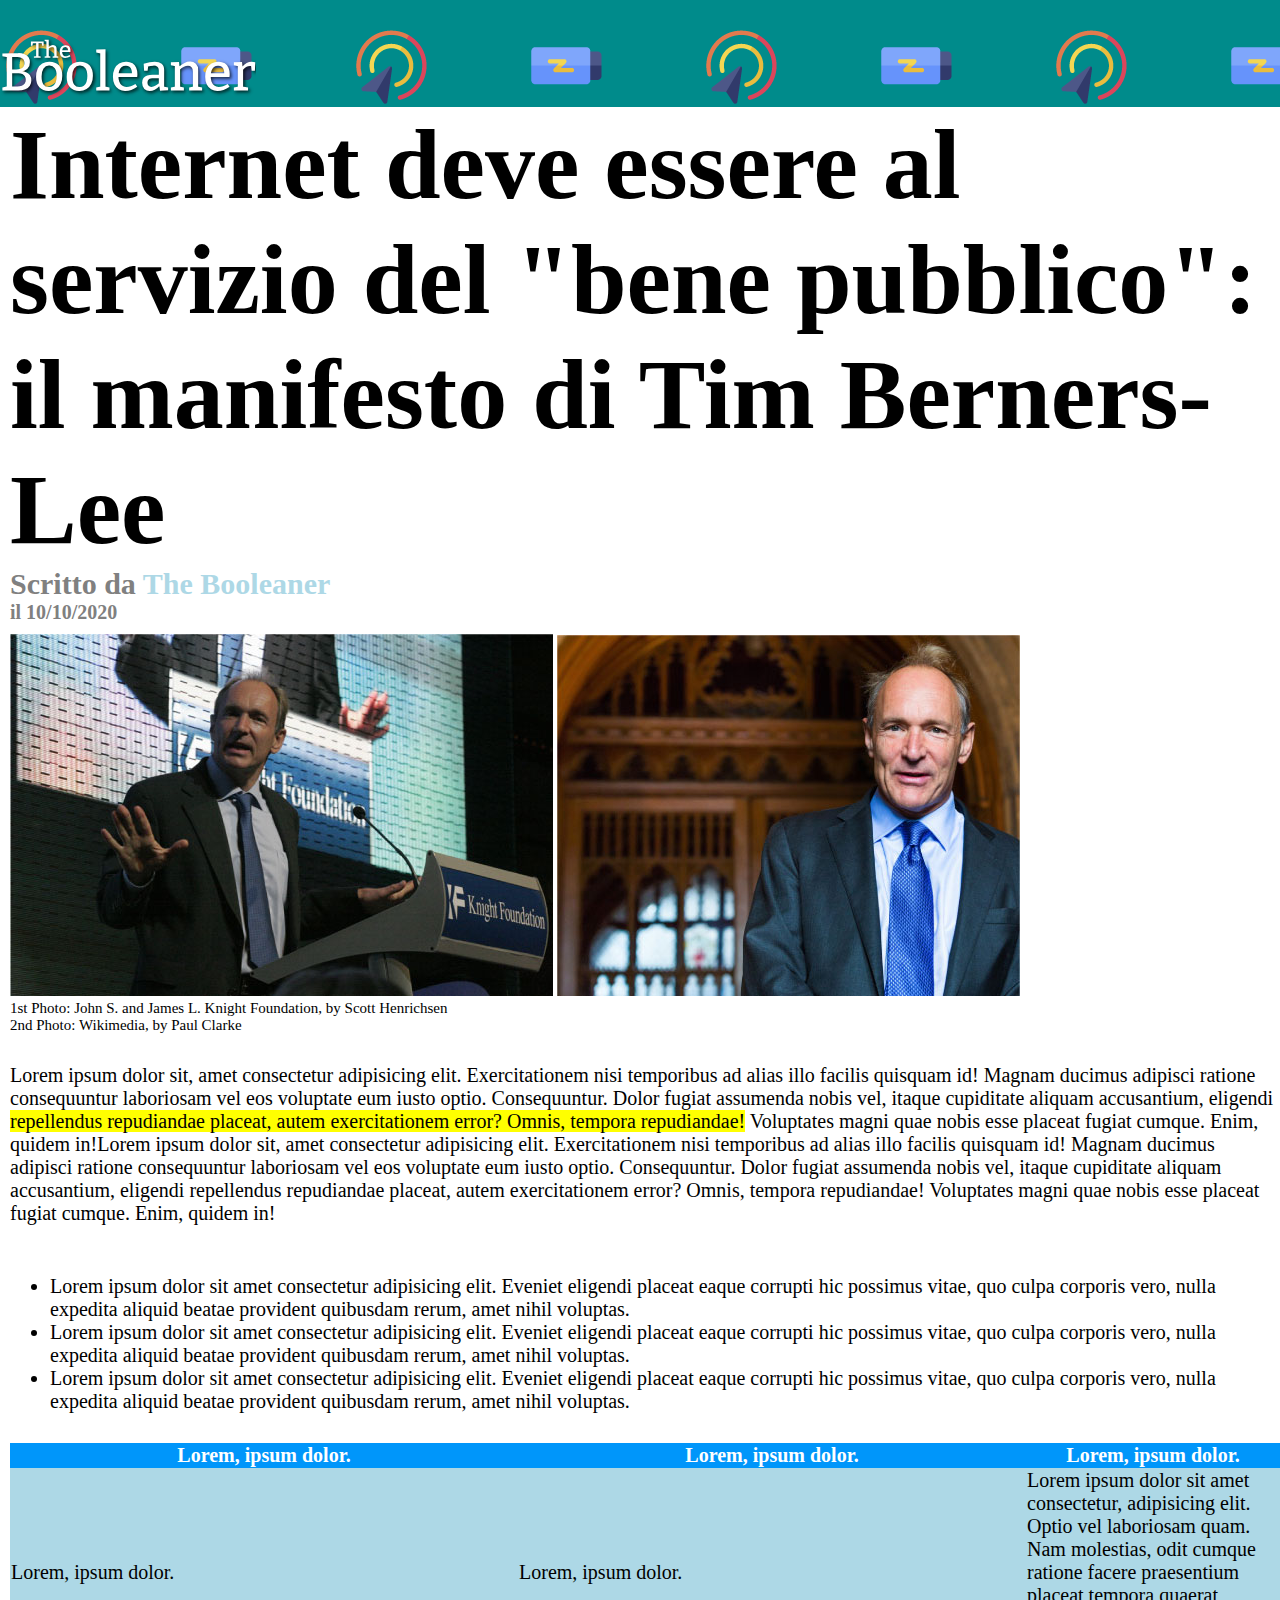
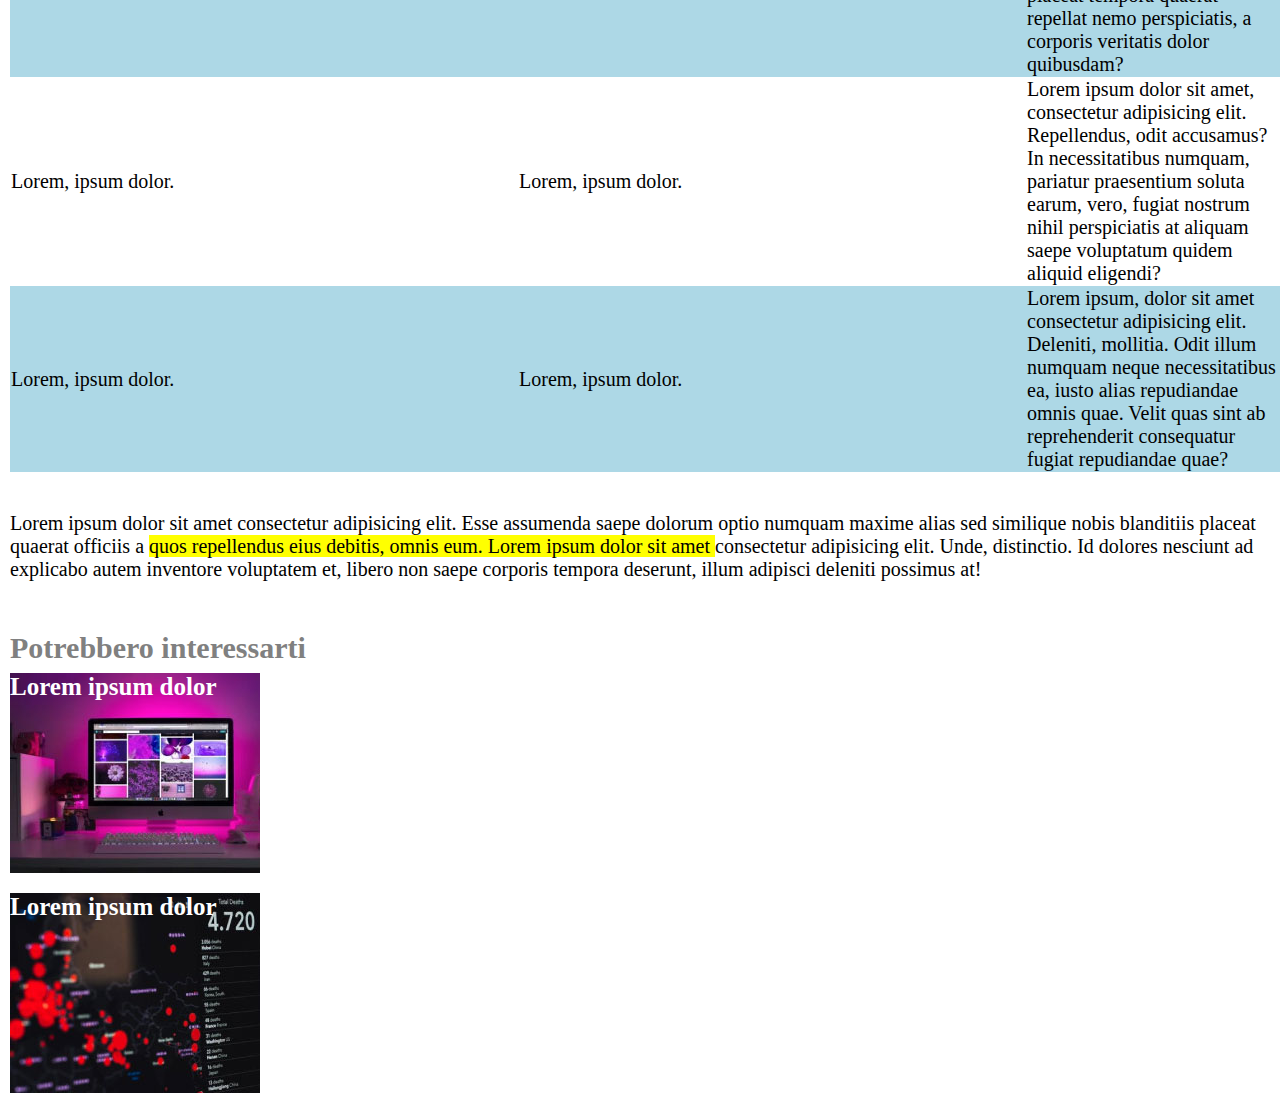
<file: index.html>
<!DOCTYPE html>
<html lang="en">
<head>
    <meta charset="UTF-8">
    <meta name="viewport" content="width=device-width, initial-scale=1.0">
    <meta name="author" content="Antonio Ferrigno">
    <meta name="description" content="Il manifesto di Tim Berners-Lee">
    <meta name="keyword" content="Tim Berners-Lee, manifesto, The booleaner">
    <link rel="stylesheet" href="./css/style.css">
    <title>The Booleaner</title>
</head>
<!--inizio body-->
<body>
<!-- Header con logo e background-->    
    <header>
        <div class="background-header">
            <img src="./img/logo.svg" alt="logo" id="banner-logo">
        </div>
    </header>
<!--diviso il main dal resto del body per non applicare il padding anche al logo con background-->
    <main>
<!--titolo h1-->
    <section>
        <div class="second-header">
            <h1>Internet deve essere al servizio del "bene pubblico": il manifesto di Tim Berners-Lee</h1>
        </div>
    </section>    
<!--crediti-->
    <h2>Scritto da <a href="https://github.com/antonioferrigno28">The Booleaner</a></h2>
    <h3>il 10/10/2020</h3>
<!-- immagini Tim Berners-Lee-->
    <div class="body-images">
        <img src="./img/tim-1.jpg" alt="tim1" id="tim1">
        <img src="./img/tim-2.jpg" alt="tim2" id="tim2">
    </div>
<!--descrizione delle immagini-->
    <div class="pictures-description">
        <h4>1st Photo: John S. and James L. Knight Foundation, by Scott Henrichsen</h4>
        <h4>2nd Photo: Wikimedia, by Paul Clarke</h4>
    </div>
<!--primo paragrafo con paorle evidenziate-->
    <div class="first-paragraph">
        <p>Lorem ipsum dolor sit, amet consectetur adipisicing elit. Exercitationem nisi temporibus ad alias illo facilis quisquam id! Magnam ducimus adipisci ratione consequuntur laboriosam vel eos voluptate eum iusto optio. Consequuntur.
        Dolor fugiat assumenda nobis vel, itaque cupiditate aliquam accusantium, eligendi <mark>repellendus repudiandae placeat, autem exercitationem error? Omnis, tempora repudiandae!</mark> Voluptates magni quae nobis esse placeat fugiat cumque. Enim, quidem in!Lorem ipsum dolor sit, amet consectetur adipisicing elit. Exercitationem nisi temporibus ad alias illo facilis quisquam id! Magnam ducimus adipisci ratione consequuntur laboriosam vel eos voluptate eum iusto optio. Consequuntur.
        Dolor fugiat assumenda nobis vel, itaque cupiditate aliquam accusantium, eligendi repellendus repudiandae placeat, autem exercitationem error? Omnis, tempora repudiandae! Voluptates magni quae nobis esse placeat fugiat cumque. Enim, quidem in!</p>
    </div>
<!--inizio unordered list-->
    <div class="unordered-list">
        <ul>
            <li>Lorem ipsum dolor sit amet consectetur adipisicing elit. Eveniet eligendi placeat eaque corrupti hic possimus vitae, quo culpa corporis vero, nulla expedita aliquid beatae provident quibusdam rerum, amet nihil voluptas.</li>
            <li>Lorem ipsum dolor sit amet consectetur adipisicing elit. Eveniet eligendi placeat eaque corrupti hic possimus vitae, quo culpa corporis vero, nulla expedita aliquid beatae provident quibusdam rerum, amet nihil voluptas.</li>
            <li>Lorem ipsum dolor sit amet consectetur adipisicing elit. Eveniet eligendi placeat eaque corrupti hic possimus vitae, quo culpa corporis vero, nulla expedita aliquid beatae provident quibusdam rerum, amet nihil voluptas.</li>
        
        </ul>
    </div>
<!--inizio tabella-->
    <div class="table">
        <table>
            <thead>
                <tr class="bluerow">
                    <th>Lorem, ipsum dolor.</th>
                    <th>Lorem, ipsum dolor.</th>
                    <th>Lorem, ipsum dolor.</th>       
                </tr>         
            </thead>

            <tbody>
                <tr class="lightbluerow">
                    <td>Lorem, ipsum dolor.</td>
                    <td>Lorem, ipsum dolor.</td>
                    <td>Lorem ipsum dolor sit amet consectetur, adipisicing elit. Optio vel laboriosam quam. Nam molestias, odit cumque ratione facere praesentium placeat tempora quaerat repellat nemo perspiciatis, a corporis veritatis dolor quibusdam?</td>
                </tr>
                <tr>
                    <td>Lorem, ipsum dolor.</td>
                    <td>Lorem, ipsum dolor.</td>
                    <td>Lorem ipsum dolor sit amet, consectetur adipisicing elit. Repellendus, odit accusamus? In necessitatibus numquam, pariatur praesentium soluta earum, vero, fugiat nostrum nihil perspiciatis at aliquam saepe voluptatum quidem aliquid eligendi?</td>
                </tr>
                
            </tbody>

            <tfoot>
                <tr class="lightbluerow">
                    <td>Lorem, ipsum dolor.</td>
                    <td>Lorem, ipsum dolor.</td>
                    <td>Lorem ipsum, dolor sit amet consectetur adipisicing elit. Deleniti, mollitia. Odit illum numquam neque necessitatibus ea, iusto alias repudiandae omnis quae. Velit quas sint ab reprehenderit consequatur fugiat repudiandae quae?</td>
                </tr>
            </tfoot>
        </table>
    </div>
<!--secondo paragrafo-->
    <div class="second-paragraph">
        <p>Lorem ipsum dolor sit amet consectetur adipisicing elit. Esse assumenda saepe dolorum optio numquam maxime alias sed similique nobis blanditiis placeat quaerat officiis a <mark>quos repellendus eius debitis, omnis eum. Lorem ipsum dolor sit amet </mark>consectetur adipisicing elit. Unde, distinctio. Id dolores nesciunt ad explicabo autem inventore voluptatem et, libero non saepe corporis tempora deserunt, illum adipisci deleniti possimus at!</p>
   </div>   
   <!--potrebbero interessarti con foto-->
   <div class="interesting">
        <h5>Potrebbero interessarti</h5>
   </div>
   <!--inizio footer-->
<footer>
   <div class="footerpic" id="first-footer"><h6>Lorem ipsum dolor</h6></div>
   <div class="footerpic" id="second-footer"><h6>Lorem ipsum dolor</h6></div>
</footer>

</main>
</body>
</html>
</file>
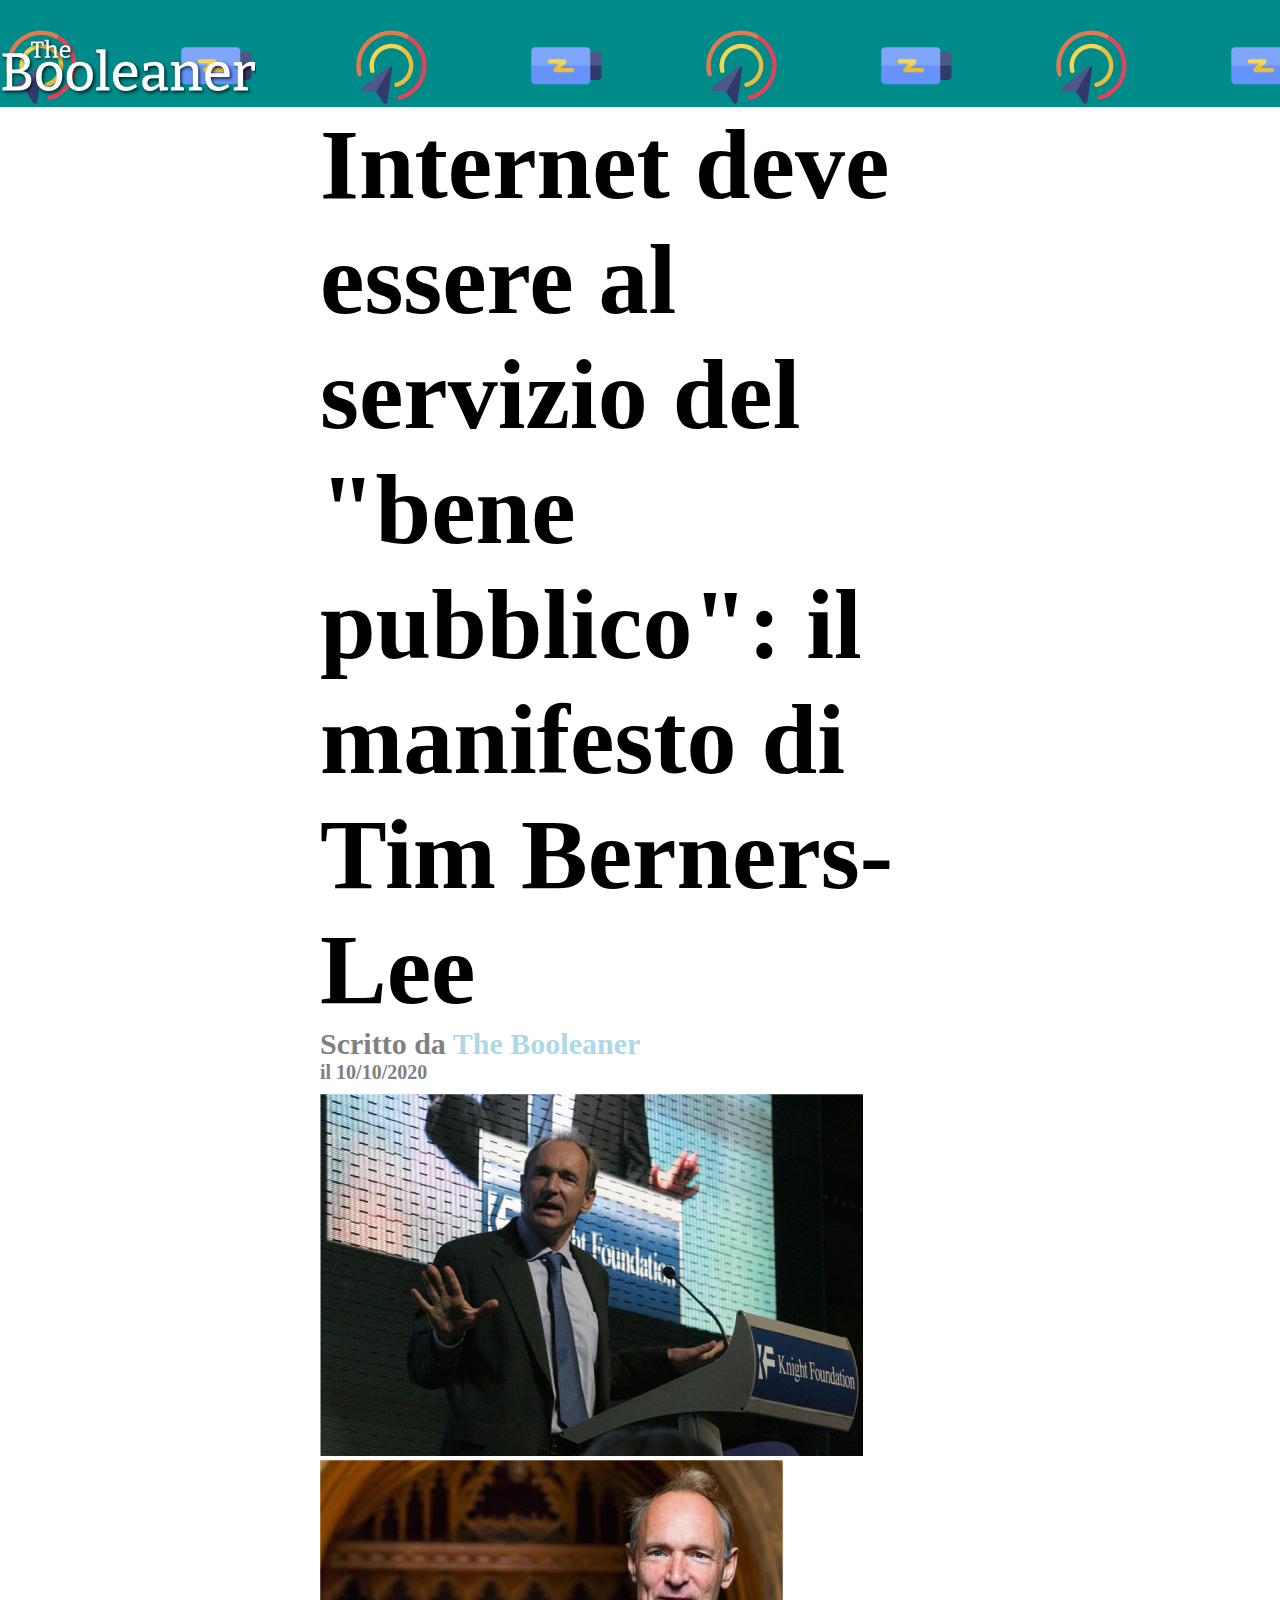
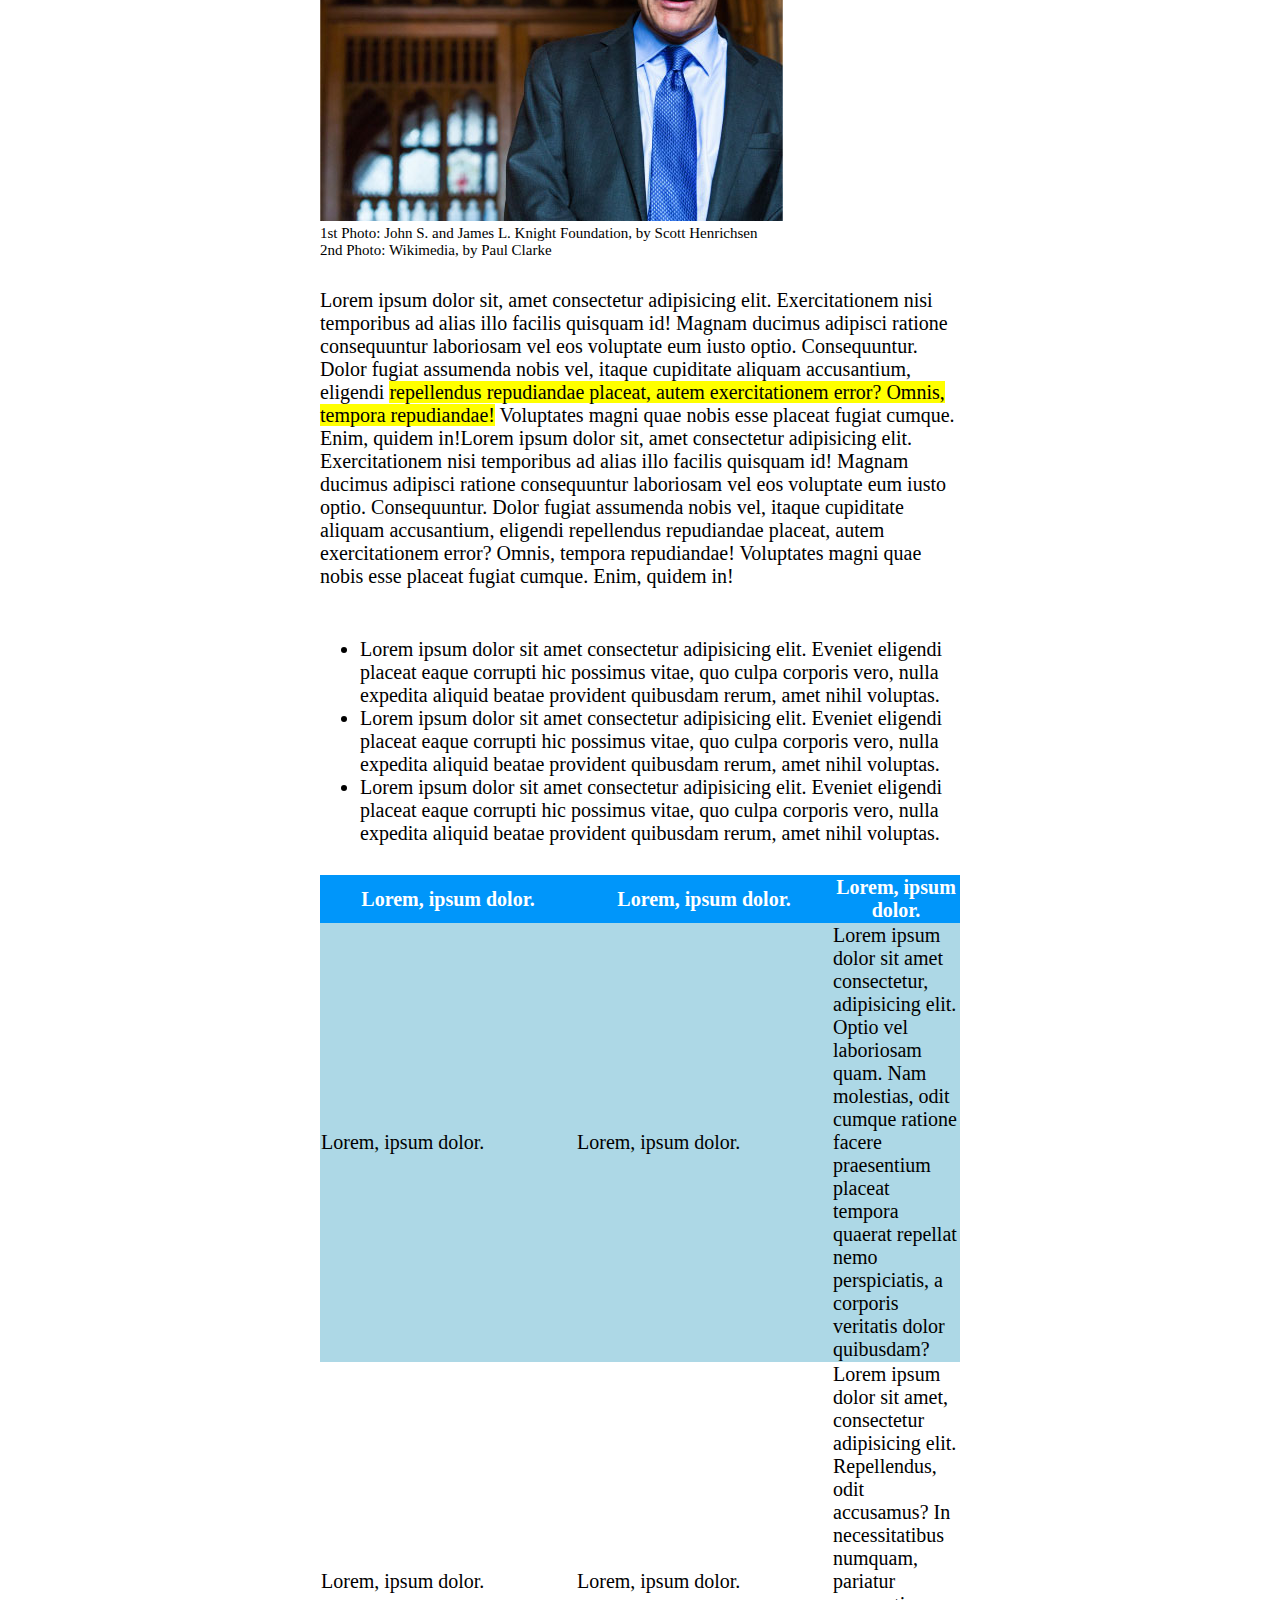
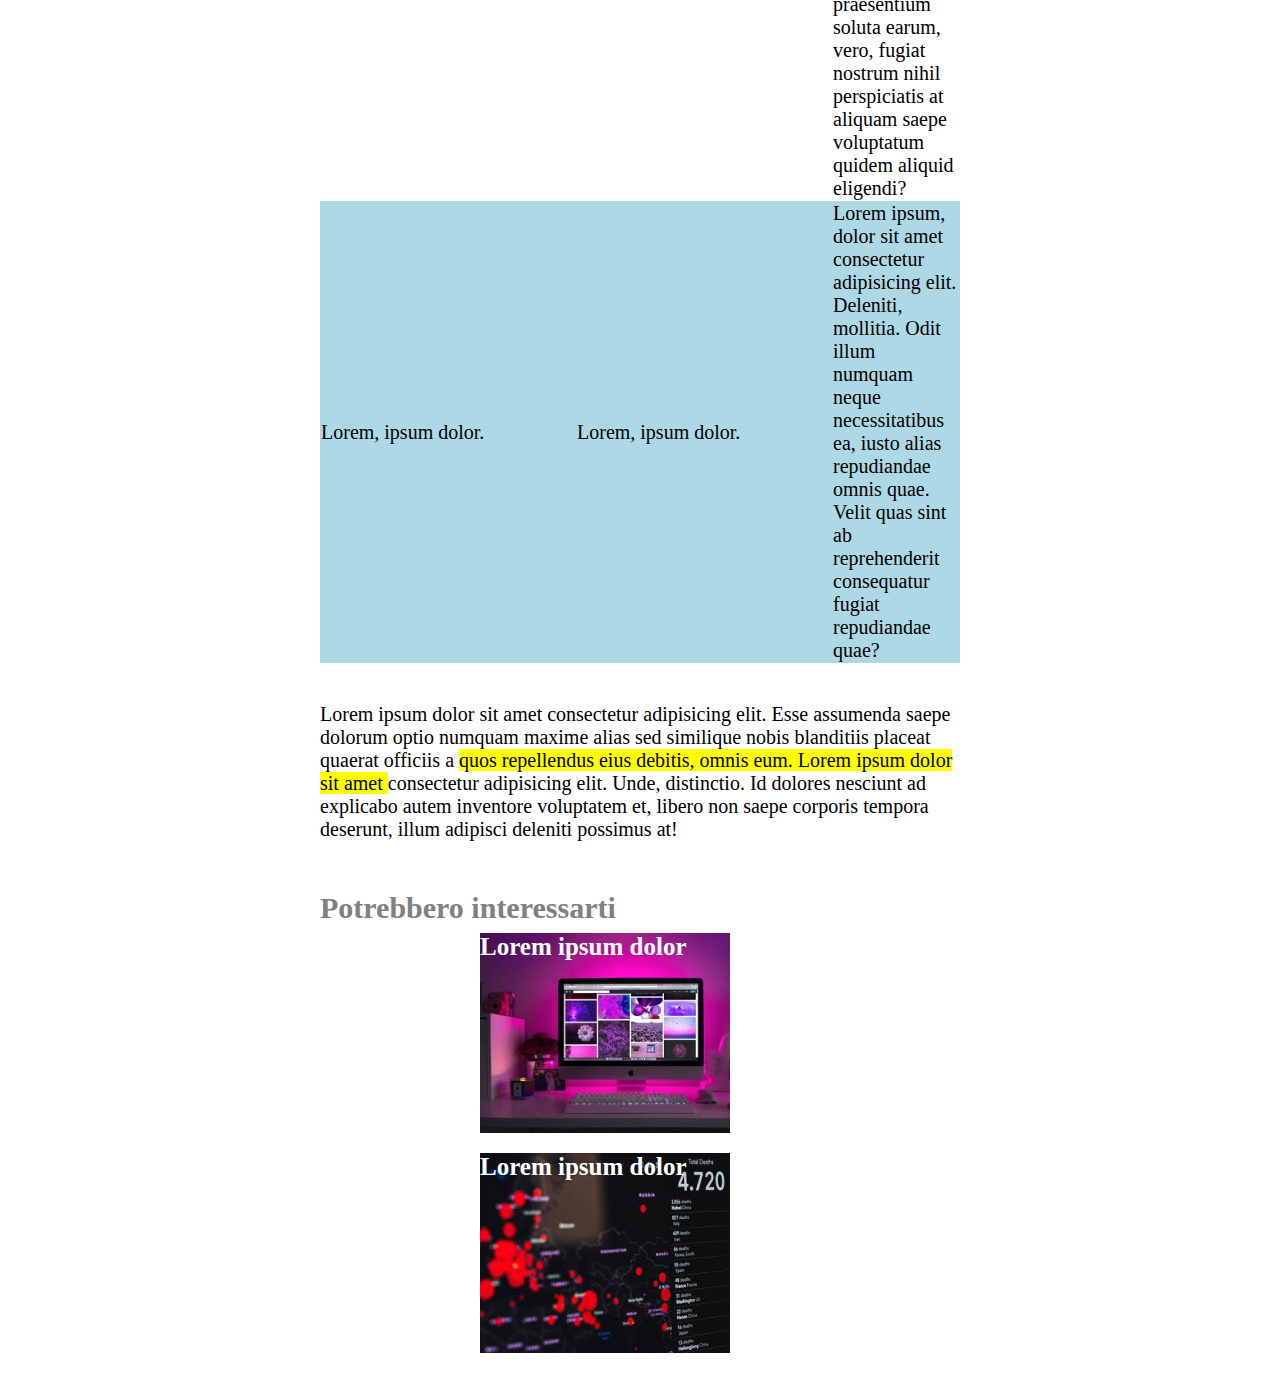
<file: bonus/index.html>
<!DOCTYPE html>
<html lang="en">
<head>
    <meta charset="UTF-8">
    <meta name="viewport" content="width=device-width, initial-scale=1.0">
    <meta name="author" content="Antonio Ferrigno">
    <meta name="description" content="Il manifesto di Tim Berners-Lee">
    <meta name="keyword" content="Tim Berners-Lee, manifesto, The booleaner">
    <link rel="stylesheet" href="style.css">
    <title>The Booleaner</title>
</head>
<!--inizio body-->
<body>
<!-- Header con logo e background-->    
    <header>
        <div class="background-header">
            <img src="../img/logo.svg" alt="logo" id="banner-logo">
        </div>
    </header>
<!--diviso il main dal resto del body per non applicare il padding anche al logo con background-->
    <main>
<!--titolo h1-->
    <section>
        <div class="second-header">
            <h1>Internet deve essere al servizio del "bene pubblico": il manifesto di Tim Berners-Lee</h1>
        </div>
    </section>    
<!--crediti-->
    <h2>Scritto da <a href="https://github.com/antonioferrigno28">The Booleaner</a></h2>
    <h3>il 10/10/2020</h3>
<!-- immagini Tim Berners-Lee-->
    <div class="body-images">
        <img src="../img/tim-1.jpg" alt="tim1" id="tim1">
        <img src="../img/tim-2.jpg" alt="tim2" id="tim2">
    </div>
<!--descrizione delle immagini-->
    <div class="pictures-description">
        <h4>1st Photo: John S. and James L. Knight Foundation, by Scott Henrichsen</h4>
        <h4>2nd Photo: Wikimedia, by Paul Clarke</h4>
    </div>
<!--primo paragrafo con paorle evidenziate-->
    <div class="first-paragraph">
        <p>Lorem ipsum dolor sit, amet consectetur adipisicing elit. Exercitationem nisi temporibus ad alias illo facilis quisquam id! Magnam ducimus adipisci ratione consequuntur laboriosam vel eos voluptate eum iusto optio. Consequuntur.
        Dolor fugiat assumenda nobis vel, itaque cupiditate aliquam accusantium, eligendi <mark>repellendus repudiandae placeat, autem exercitationem error? Omnis, tempora repudiandae!</mark> Voluptates magni quae nobis esse placeat fugiat cumque. Enim, quidem in!Lorem ipsum dolor sit, amet consectetur adipisicing elit. Exercitationem nisi temporibus ad alias illo facilis quisquam id! Magnam ducimus adipisci ratione consequuntur laboriosam vel eos voluptate eum iusto optio. Consequuntur.
        Dolor fugiat assumenda nobis vel, itaque cupiditate aliquam accusantium, eligendi repellendus repudiandae placeat, autem exercitationem error? Omnis, tempora repudiandae! Voluptates magni quae nobis esse placeat fugiat cumque. Enim, quidem in!</p>
    </div>
<!--inizio unordered list-->
    <div class="unordered-list">
        <ul>
            <li>Lorem ipsum dolor sit amet consectetur adipisicing elit. Eveniet eligendi placeat eaque corrupti hic possimus vitae, quo culpa corporis vero, nulla expedita aliquid beatae provident quibusdam rerum, amet nihil voluptas.</li>
            <li>Lorem ipsum dolor sit amet consectetur adipisicing elit. Eveniet eligendi placeat eaque corrupti hic possimus vitae, quo culpa corporis vero, nulla expedita aliquid beatae provident quibusdam rerum, amet nihil voluptas.</li>
            <li>Lorem ipsum dolor sit amet consectetur adipisicing elit. Eveniet eligendi placeat eaque corrupti hic possimus vitae, quo culpa corporis vero, nulla expedita aliquid beatae provident quibusdam rerum, amet nihil voluptas.</li>
        
        </ul>
    </div>
<!--inizio tabella-->
    <div class="table">
        <table>
            <thead>
                <tr class="bluerow">
                    <th>Lorem, ipsum dolor.</th>
                    <th>Lorem, ipsum dolor.</th>
                    <th>Lorem, ipsum dolor.</th>       
                </tr>         
            </thead>

            <tbody>
                <tr class="lightbluerow">
                    <td>Lorem, ipsum dolor.</td>
                    <td>Lorem, ipsum dolor.</td>
                    <td>Lorem ipsum dolor sit amet consectetur, adipisicing elit. Optio vel laboriosam quam. Nam molestias, odit cumque ratione facere praesentium placeat tempora quaerat repellat nemo perspiciatis, a corporis veritatis dolor quibusdam?</td>
                </tr>
                <tr>
                    <td>Lorem, ipsum dolor.</td>
                    <td>Lorem, ipsum dolor.</td>
                    <td>Lorem ipsum dolor sit amet, consectetur adipisicing elit. Repellendus, odit accusamus? In necessitatibus numquam, pariatur praesentium soluta earum, vero, fugiat nostrum nihil perspiciatis at aliquam saepe voluptatum quidem aliquid eligendi?</td>
                </tr>
                
            </tbody>

            <tfoot>
                <tr class="lightbluerow">
                    <td>Lorem, ipsum dolor.</td>
                    <td>Lorem, ipsum dolor.</td>
                    <td>Lorem ipsum, dolor sit amet consectetur adipisicing elit. Deleniti, mollitia. Odit illum numquam neque necessitatibus ea, iusto alias repudiandae omnis quae. Velit quas sint ab reprehenderit consequatur fugiat repudiandae quae?</td>
                </tr>
            </tfoot>
        </table>
    </div>
<!--secondo paragrafo-->
    <div class="second-paragraph">
        <p>Lorem ipsum dolor sit amet consectetur adipisicing elit. Esse assumenda saepe dolorum optio numquam maxime alias sed similique nobis blanditiis placeat quaerat officiis a <mark>quos repellendus eius debitis, omnis eum. Lorem ipsum dolor sit amet </mark>consectetur adipisicing elit. Unde, distinctio. Id dolores nesciunt ad explicabo autem inventore voluptatem et, libero non saepe corporis tempora deserunt, illum adipisci deleniti possimus at!</p>
   </div>   
   <!--potrebbero interessarti con foto-->
   <div class="interesting">
        <h5>Potrebbero interessarti</h5>
   </div>
   <!--inizio footer-->
<footer>
   <div class="footerpic" id="first-footer"><h6>Lorem ipsum dolor</h6></div>
   <div class="footerpic" id="second-footer"><h6>Lorem ipsum dolor</h6></div>
</footer>

</main>
</body>
</html>
</file>
<file: css/style.css>
body {
    margin: 0px;
}

main {
    padding-left: 10px;
}

.background-header {
    background-image: url(../img/pattern.png);
    background-repeat: repeat-x;
    background-color: darkcyan;
    max-width: 100%;
    max-height: 50%;
    margin-block-start: 0em;
    margin-block-end: 0em;
}

.second-header {
    font-size: 50px;
    margin: 0;
}

a {
    color:lightblue;
    text-decoration: none;
}




#banner-logo {
    margin-top: 3%;
    margin-right: 80%;
}

h1 {
    margin-top: 0px;
    margin-bottom: 0px;
}

h2 {
    color: gray;
    font-size: 30px;
    margin-bottom: 0px;
    margin-top: 0px;
}

h3 {
    color: gray;
    font-size: 20px;
    margin-top: 0px;
    margin-bottom: 10px;
}

h4 {
    font-size: 15px;
    display:block;
    margin-top: 0px;
    margin-bottom: 0px;
    font-weight: normal;
}

h5 {
    font-size: 30px;
    margin-bottom: 8px;
    color: grey;
}

h6 {
    font-size: 25px;
    color: white;
    margin: 0px;
}




.first-paragraph {
    font-size: 20px;
    padding-top: 10px;
}

.unordered-list {
    font-size: 20px;
    padding-top: 10px;
    padding-bottom: 10px;
}

table{
    margin-bottom: 40px;
    border-collapse: collapse;
    font-size: 20px;
}

td{
    width: 40%;
}


.bluerow {
    background-color: rgb(0, 150, 250);
    color: white;
  }

.lightbluerow {
    background-color: lightblue;
}

.recommended {
    position: relative;
    display: inline-block;
  }

  .footerpic{
        margin-bottom: 20px;
        width: 250px;
        height: 200px;
  }

  #first-footer{
    background-image: url(../img/monitor.jpg);
}

#second-footer{
    background-image: url(../img/graph.jpg);
}

.second-paragraph {
    margin-top: 10px;
    font-size: 20px;
}
</file>
<file: bonus/style.css>
body {
    margin: 0px;
}
/*BONUS 
Questa versione avrà il corpo pagina più stretto e centrato. Occhio all'header il cui background rimane invece a tutta pagina.*/
main{
    padding-left: 25%;
    padding-right: 25%;
}

footer{
    padding-left: 25%;
    padding-right: 25%;
}
/*è bastato aggiungere del padding a destra e sinistra a tutto il main (in cui non è compreso l'header con il logo ed il background) per avere una pagina più centrata e lasciare l'header della sua grandezza originale  */

.background-header {
    background-image: url(../img/pattern.png);
    background-repeat: repeat-x;
    background-color: darkcyan;
    max-width: 100%;
    max-height: 50%;
    margin-block-start: 0em;
    margin-block-end: 0em;
}

.second-header {
    font-size: 50px;
    margin: 0;
}

a {
    color:lightblue;
    text-decoration: none;
}




#banner-logo {
    margin-top: 3%;
    margin-right: 80%;
}

h1 {
    margin-top: 0px;
    margin-bottom: 0px;
}

h2 {
    color: gray;
    font-size: 30px;
    margin-bottom: 0px;
    margin-top: 0px;
}

h3 {
    color: gray;
    font-size: 20px;
    margin-top: 0px;
    margin-bottom: 10px;
}

h4 {
    font-size: 15px;
    display:block;
    margin-top: 0px;
    margin-bottom: 0px;
    font-weight: normal;
}

h5 {
    font-size: 30px;
    margin-bottom: 8px;
    color: grey;
}

h6 {
    font-size: 25px;
    color: white;
    margin: 0px;
}




.first-paragraph {
    font-size: 20px;
    padding-top: 10px;
}

.unordered-list {
    font-size: 20px;
    padding-top: 10px;
    padding-bottom: 10px;
}

table{
    margin-bottom: 40px;
    border-collapse: collapse;
    font-size: 20px;
}

td{
    width: 40%;
}


.bluerow {
    background-color: rgb(0, 150, 250);
    color: white;
  }

.lightbluerow {
    background-color: lightblue;
}

.recommended {
    position: relative;
    display: inline-block;
  }

  .footerpic{
        margin-bottom: 20px;
        width: 250px;
        height: 200px;
  }

  #first-footer{
    background-image: url(../img/monitor.jpg);
}

#second-footer{
    background-image: url(../img/graph.jpg);
}

.second-paragraph {
    margin-top: 10px;
    font-size: 20px;
}
</file>
